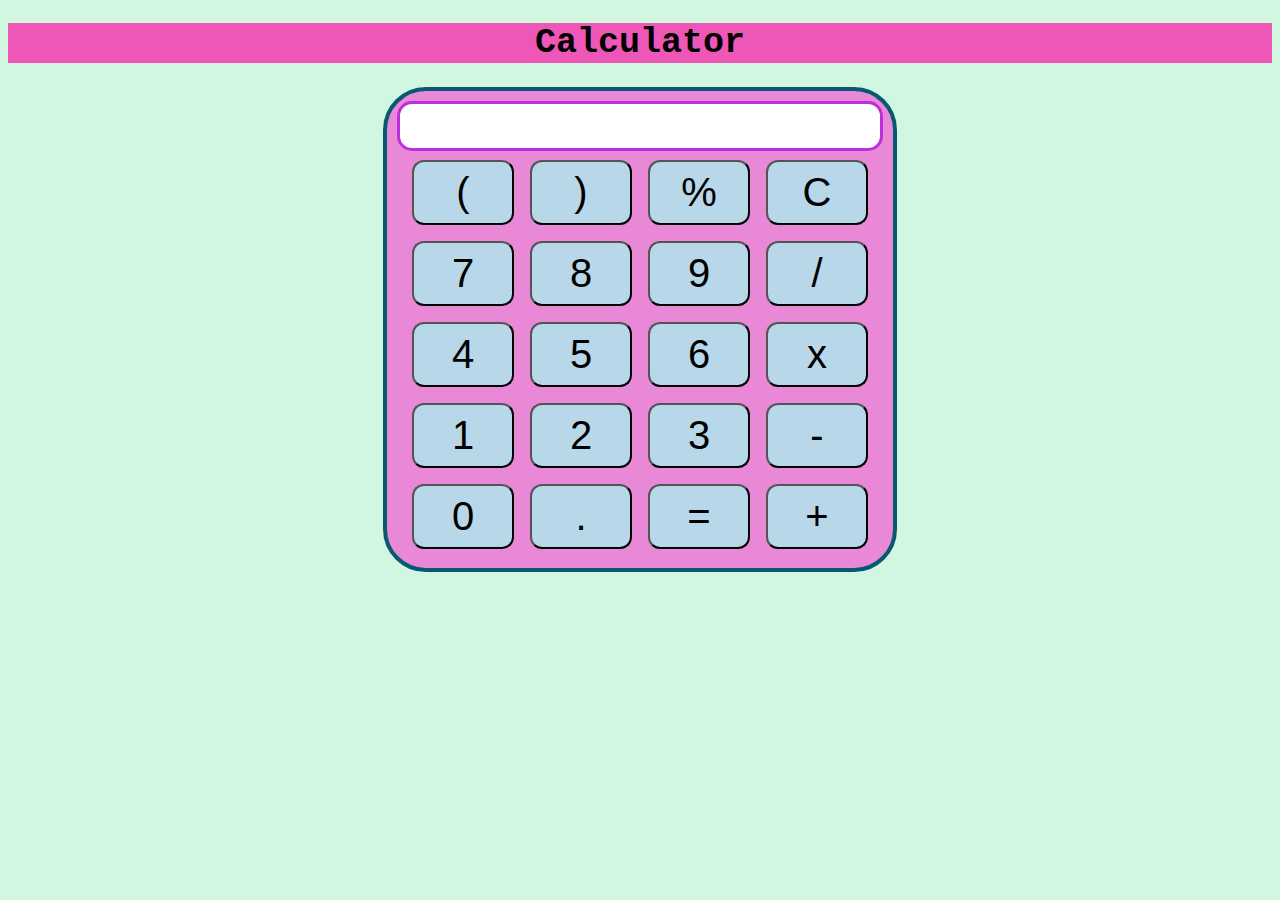
<file: Calculator/index.html>
<!DOCTYPE html>
<html lang="en">
<head>
    <meta charset="UTF-8">
    <meta http-equiv="X-UA-Compatible" content="IE=edge">
    <meta name="viewport" content="width=device-width, initial-scale=1.0">
    <title>Calculator</title>
    <link rel="stylesheet"  href="style.css">
</head>
<body>
    <div class="container">
        <h1>Calculator</h1>

        <div class="calculator">
            <input type="text" name="screen" id="screen">
        <table>
            <tr>
                <td><button>(</button></td>
                <td><button>)</button></td>
                <td><button>%</button></td>
                <td><button>C</button></td>
            </tr>
            <tr>
                <td><button>7</button></td>
                <td><button>8</button></td>
                <td><button>9</button></td>
                <td><button>/</button></td>
            </tr>
            <tr>
                <td><button>4</button></td>
                <td><button>5</button></td>
                <td><button>6</button></td>
                <td><button>x</button></td>
            </tr>
            <tr>
                <td><button>1</button></td>
                <td><button>2</button></td>
                <td><button>3</button></td>
                <td><button>-</button></td>
            </tr>
            <tr>
                <td><button>0</button></td>
                <td><button>.</button></td>
                <td><button>=</button></td>
                <td><button>+</button></td>
            </tr>
        </table>
    </div>
    </div>

</body>
<script src="logic.js"></script>
</html>
</file>
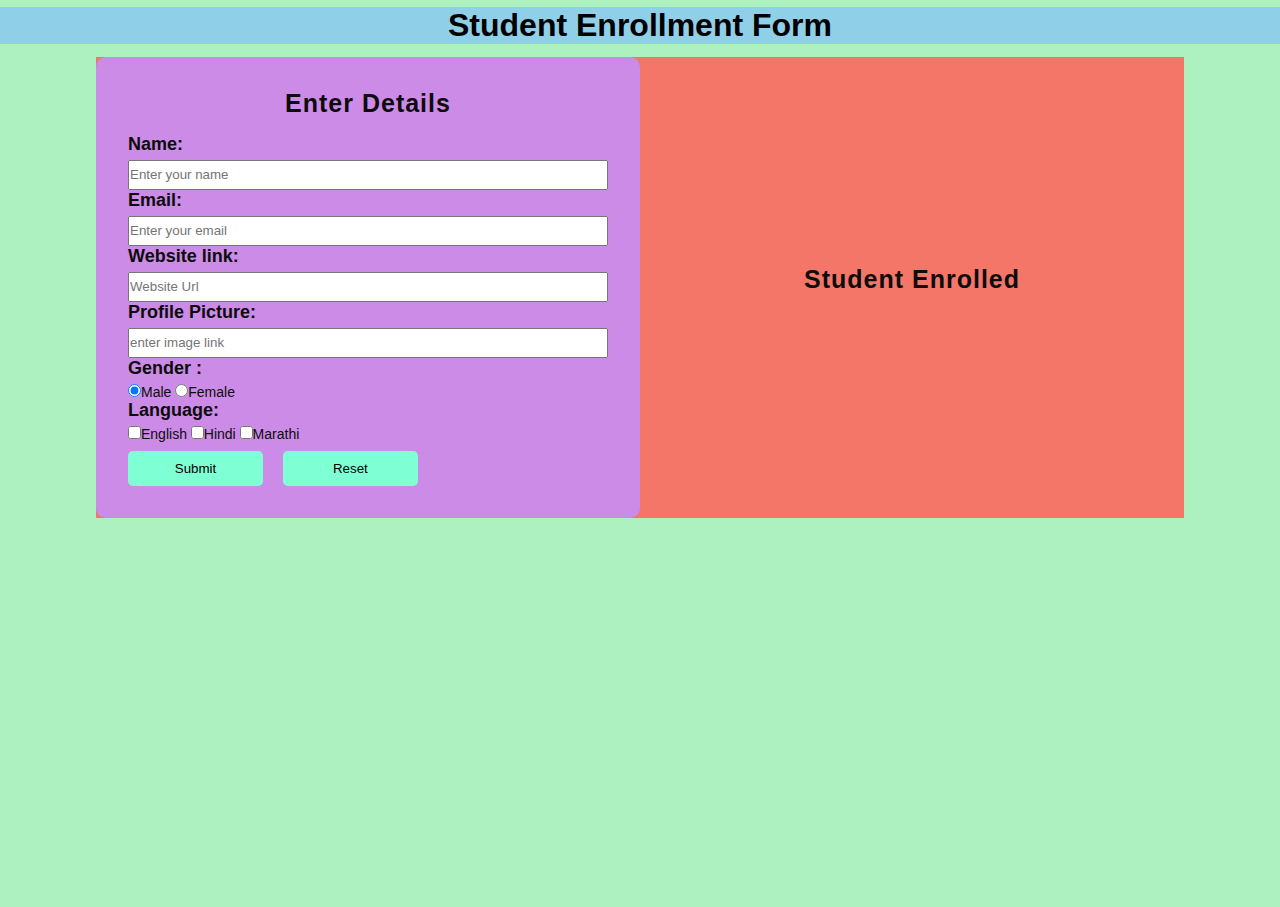
<file: Registration Form/index.html>
<!DOCTYPE html>
<html lang="en">
<head>
    <meta charset="UTF-8">
    <meta http-equiv="X-UA-Compatible" content="IE=edge">
    <meta name="viewport" content="width=device-width, initial-scale=1.0">
    <title>Registration Form</title>
    <link rel="stylesheet" href="style.css">
</head>
<body>
    <h1 align="center">Student Enrollment Form</h1>
 <div class="container">
    <div class="form">
        <h2>Enter Details</h2>

        <form  id="registration-form">
            <div class="name">
                <label for="name">Name:</label>
                <input type="text" id="name" placeholder="Enter your name" required>
            </div>
             <div class="email">
                <label for="email">Email:</label>
                <input type="email" id="email" placeholder="Enter your email" required>
            </div>
            <div class="website">
                <label for="website">Website link:</label>
                <input type="url" id="website" placeholder="Website Url" required>
            </div>
            <div class="profile_pic">
                <label for="profile_pic">Profile Picture:</label>
                <input type="url" id="image" placeholder="enter image link">
                
            </div>

            <div class="gender">
                <label>Gender : </label>
                <input type="radio" name="male-female" id="male" value="Male" checked required>Male
                <input type="radio" name="male-female" id="female" value="Female">Female
            </div>
            <div class="language">
                <label>Language:</label>
                <input type="checkbox" value="English"  id="English" class="checkbox">English   
                <input type="checkbox" value="Hindi" id="Hindi" class="checkbox">Hindi
                <input type="checkbox" value="Marathi" id="Marathi" class="checkbox">Marathi     
            </div>
            <div class="button">
                <button type="button" id="submit">Submit</button>
                <button type="reset">Reset</button>
            </div>
        </form>
    </div>

     <div class="output">  
        <h2>Student Enrolled</h2>
        <div class="cardContainer" id="cardContainer">

        </div> 
    </div>
    </div>
 </div>   
 <script src="script.js"></script>
</body>
</html>
</file>
<file: Calculator/style.css>
.container{
    text-align: center;
    margin-top: 3px;
}
table{
    margin: auto;
}

input{
    border:3px solid #be2edd;
    font-size: 37px;
    width: auto;
    border-radius: 15px;
}

button{
    font-size: 40px;
    background: #b8d8e9; 
    /* background: #7ed6df; */
    width: 102px;
    height: 65px;
    border-radius: 12px;
    margin: 6px;
}

button:hover{
    background-color:#686de0 ;
}
.calculator{
    display: inline-block;
    background: #e988d7;
    padding: 10px;
    border-radius: 43px;
    border:4px solid #075873;
}

body{
    background-color: #d1f7e0;
}

h1{
    font-size: 35px;
    font-family: 'Courier New', Courier, monospace;
    background: #ee57b7;
}
</file>
<file: Registration Form/style.css>
*{
    margin: 0;
    padding: 0;
    font-family: 'Poppins', sans-serif;
    box-sizing: border-box;
}

.container{
     width: 85%;
     height: 70%;
     margin: auto;
     margin-top:1% ;
     background-color:#f47668 ;
     display:flex;
     align-items: center;
     justify-content: center;
     flex-basis: 50%;
     color: rgb(12, 12, 12);
     font-size: 14px;
     justify-content: space-evenly;
     margin-bottom: 5rem;
    overflow:auto;
 
}

h1{
    margin-bottom: 7px;
    margin-top: 7px;
    background: #90cfe8;
}

body{
    width: 100%;
    min-height: 100vh;
    background-color:rgb(174, 241, 193) ;
}

.form{
    padding: 2rem;
    width:50%;
    height: 100%;
    background-color: #cb8be7;
    overflow-y: auto ;
    overflow-x: auto;
    border-radius: 10px;
}

.form input[type="text"]{
    width:100%;
    height:30px;
}

.form input[type="email"]{
    width:100%;
    height:30px;
}

.form input[type="url"]{
    width:100%;
    height:30px;
}

.form input{
    color:#0c0c0c;
}

.profile_pic{
    align-items: left;
}


.fixed-header{
    position: fixed;
        top: 0;
        left: 0;
        right: 0;
}

.form button{
    width:135px;
    height:35px;
    padding:0.4rem 0;
    background-color:aquamarine;
    border-radius: 0.3rem;
    border:none;
    outline:none;
    margin-right: 1rem;
    margin-top: 0.6rem;
}

.form button:hover{
    color: #650396;
    cursor: pointer;
    border: 1px solid #650396;
    background-color:#070707;
}

input[type="file"] {
    border: none;
    padding: 0;
    background: #fff;
    color: #000;
    font-weight: normal;
 }
 label {
    display: block;
    margin-bottom: 5px;
    font-weight: bold;
    font-size: 18px;
      
      
 }

 .skills{
    margin-top:12px;
    margin-bottom:10px;
}

.output {
    width: 50%;
    
    border-radius: 1rem;
    padding: 2rem;
}

h2 {
    text-align: center;
   
    font-size:25px;
    letter-spacing:1px;
    margin-bottom: 1rem;
}

.output .cardContainer {
    height: 90%;
    overflow-y: auto;
    
}

.output .card {
    width: 100%;
    height: auto;
    display: flex;
    background-color: rgba(255, 255, 255, 0.1);
    padding: 1rem;
    border-radius: 0.5rem;
    margin: 0.3rem 0;
    word-wrap: break-word;
    line-break: strict;
}

.card img {
    
    border-color: #070707;
    margin-right: 1rem;
    border-radius: 0.5rem;
    width: 130px;
    height: 150px;
}

.card .info {
    text-align: left;
}


.card .info button {
    padding: 2px 10px;
    margin: 5px 0;
    border-radius: 5px;
    background-color: #b4c884;
    bottom: unset;
    outline: none;

}
.card .info button:hover{
    color: #650396;
    cursor: pointer;
    border: 1px solid #650396;
    background-color:#070707;
}



@media (max-width:1200px) {

    .container {
        height: 90vh;
        margin-bottom: 5rem;
    }

    .cardContainer {
        height: 70%;
        overflow-y: auto;
    }

    .output .card {
        display: block;
        text-align: center;
    }
}

@media (max-width:900px) {
    .container {
        flex-basis: auto;
        display: block;
        width: 90%;
       min-height: 200px;
    }

    .form {
        width: 100%;
        height: auto;
    }

    .output {
        width: 100%;
        margin: 5rem auto;
    }

    .output .cardContainer {
        display: grid;
        grid-template-columns: repeat(auto-fill, minmax(240px, 241px));
        gap: 10px;
        align-items: center;
        justify-content: center;
    }
}
</file>
